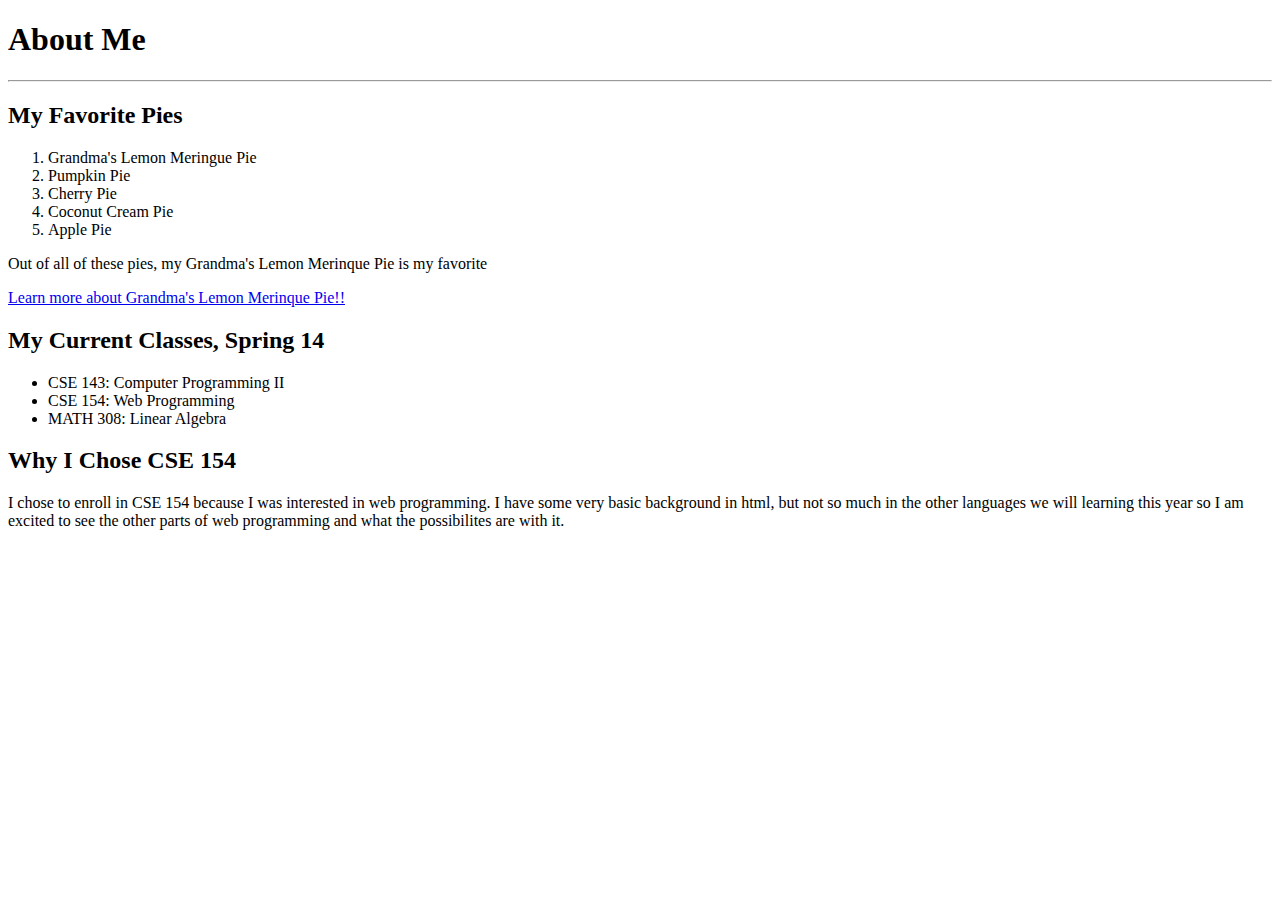
<file: Week 1/HW/index.html>
<!DOCTYPE html>
<!--
Timothy Ha
04.09.14
CSE 154 AP
Jiaming Li
index.html
-->
<html>
	<head>
		<title>About Me</title>
		<meta charset="UTF-8">
	</head>

	<body>
		<h1>About Me</h1>
		<hr>

		<h2>My Favorite Pies</h2>
		<ol>
			<li>Grandma's Lemon Meringue Pie</li>
			<li>Pumpkin Pie</li>
			<li>Cherry Pie</li>
			<li>Coconut Cream Pie</li>
			<li>Apple Pie</li>
		</ol>
		<p>Out of all of these pies, my Grandma's Lemon Merinque Pie is my favorite</p>
		<p><a href="pie.html">Learn more about Grandma's Lemon Merinque Pie!!</a></p>

		<h2>My Current Classes, Spring 14</h2>
		<ul>
			<li>CSE 143: Computer Programming II</li>
			<li>CSE 154: Web Programming</li>
			<li>MATH 308: Linear Algebra</li>
		</ul>

		<h2>Why I Chose CSE 154</h2>
		<p>I chose to enroll in CSE 154 because I was interested in web programming. I have some very basic background in html, but not so much in the other languages we will learning this year so I am excited to see the other parts of web programming and what the possibilites are with it.</p>
	</body>
</html>
</file>
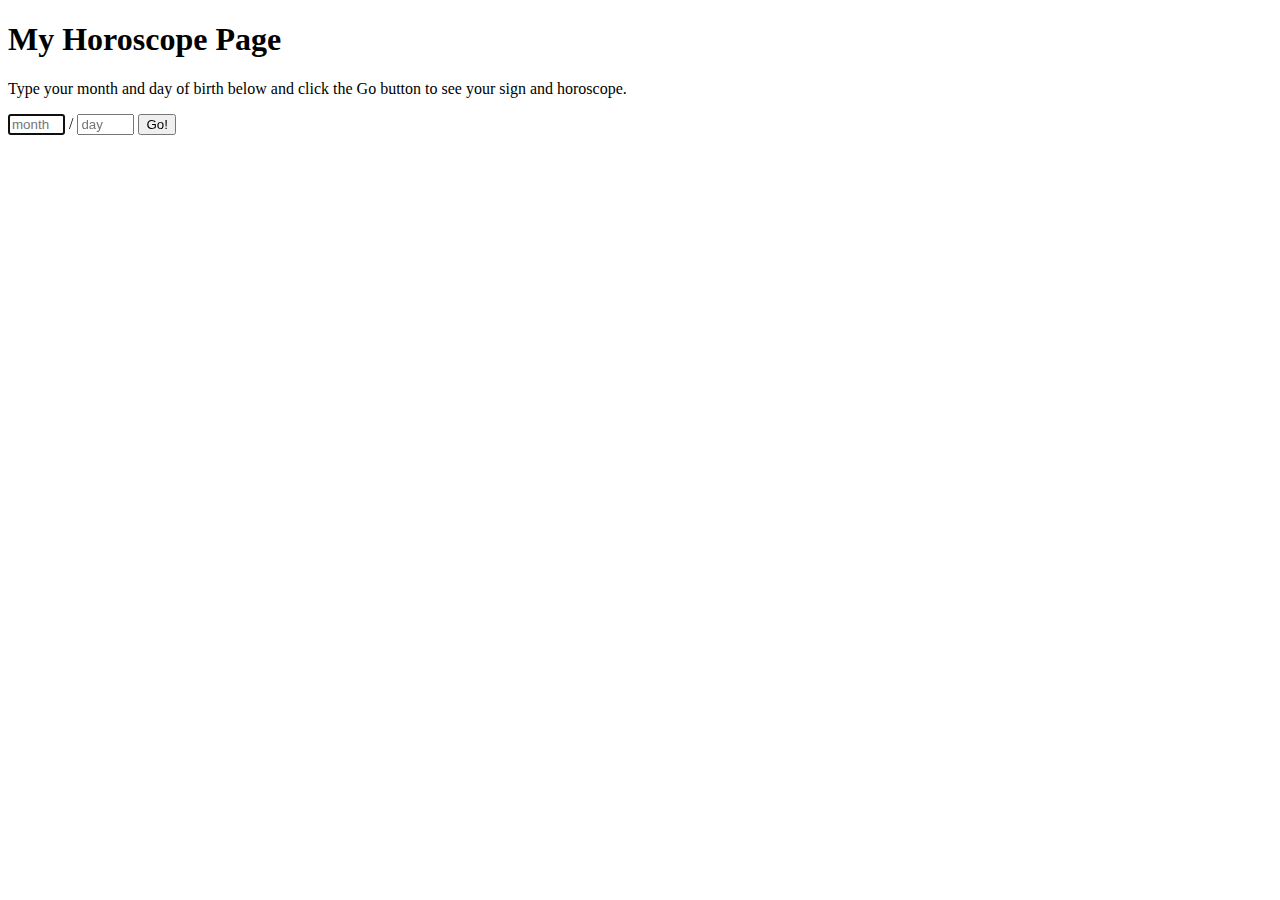
<file: Week 8/horoscope.html>
<!DOCTYPE html>
<html>
	<head>
		<title>My Horoscope Page</title>
		
		<!-- you should write this horoscope.js file to complete the exercise -->
		<script src="horoscope.js" type="text/javascript"></script>
	</head>

	<body>
		<h1>My Horoscope Page</h1>
		
		<p>
			Type your month and day of birth below and click the Go button to see your sign and horoscope.
		</p>
		
		<div>
			<input id="month" type="text" size="4" maxlength="2"pattern="[0-9]{1,2}" required="required" placeholder="month" autofocus="autofocus" /> /
			<input id="day"   type="text" size="4" maxlength="2" pattern="[0-9]{1,2}" required="required" placeholder="day" />
			<button id="go">Go!</button>
		</div>
		
		<!-- your code should insert the results here -->
		<div id="results"></div>
	</body>
</html>
</file>
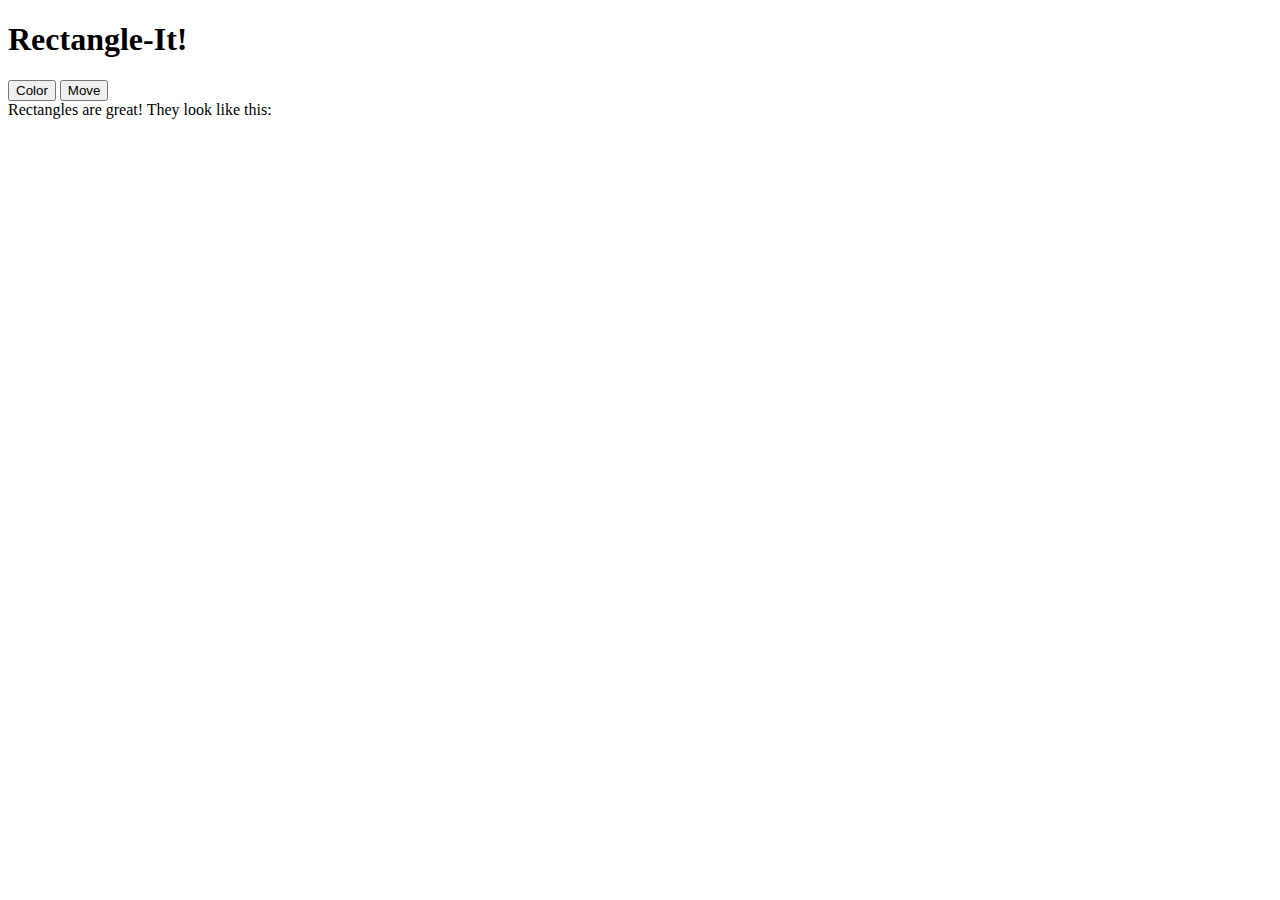
<file: Week 8/rect.html>
<!DOCTYPE html>
<html>
	<!-- 
	CSE 154
	This web page shows colored rectangles that can be clicked to move them up.
	-->

	<head>
		<title>Colored Rectangles</title>
		<link href="http://www.cs.washington.edu/education/courses/cse154/13sp/lectures/05-17/~programs/rect.css" type="text/css" rel="stylesheet" />
		<script src="rect.js" type="text/javascript"></script>
	</head>

	<body>
		<h1>
			<div class="rectangle"></div>
			Rectangle-It!
			<div class="rectangle"></div>
		</h1>
		
		<div id="rectanglearea">
		</div>
		
		<div>
			<button id="color">Color</button>
			<button id="move">Move</button>
		</div>
		
		<div>
			Rectangles are great!
			They look like this:
			<div class="rectangle"></div>
		</div>
	</body>
</html>
</file>
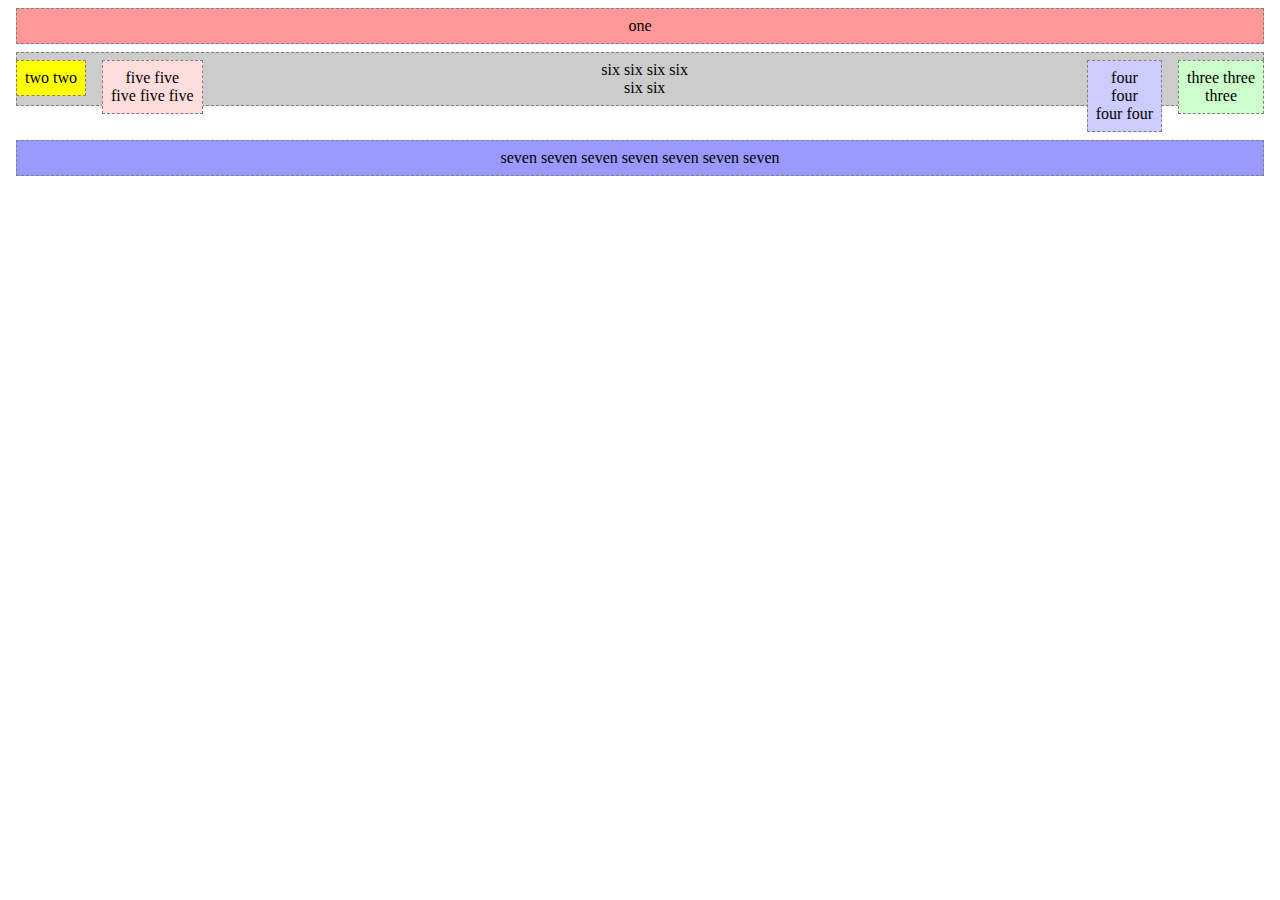
<file: Week 2/Section/section.html>
<!DOCTYPE html>
<html>
	<head>
		<title></title>
		<link href="section.css" type="text/css" rel="stylesheet">
	</head>
	<body>
		<div id="one">one</div>
		<div id="two">two two</div>
		<div id="three">three three<br />three</div>
		<div id="four">four<br />four<br />four four</div>
		<div id="five">five five<br />five five five</div>
		<div id="six">six six six six <br /> six six</div>
		<div id="seven">seven seven seven seven seven seven seven</div>

</body>
</html>
</file>
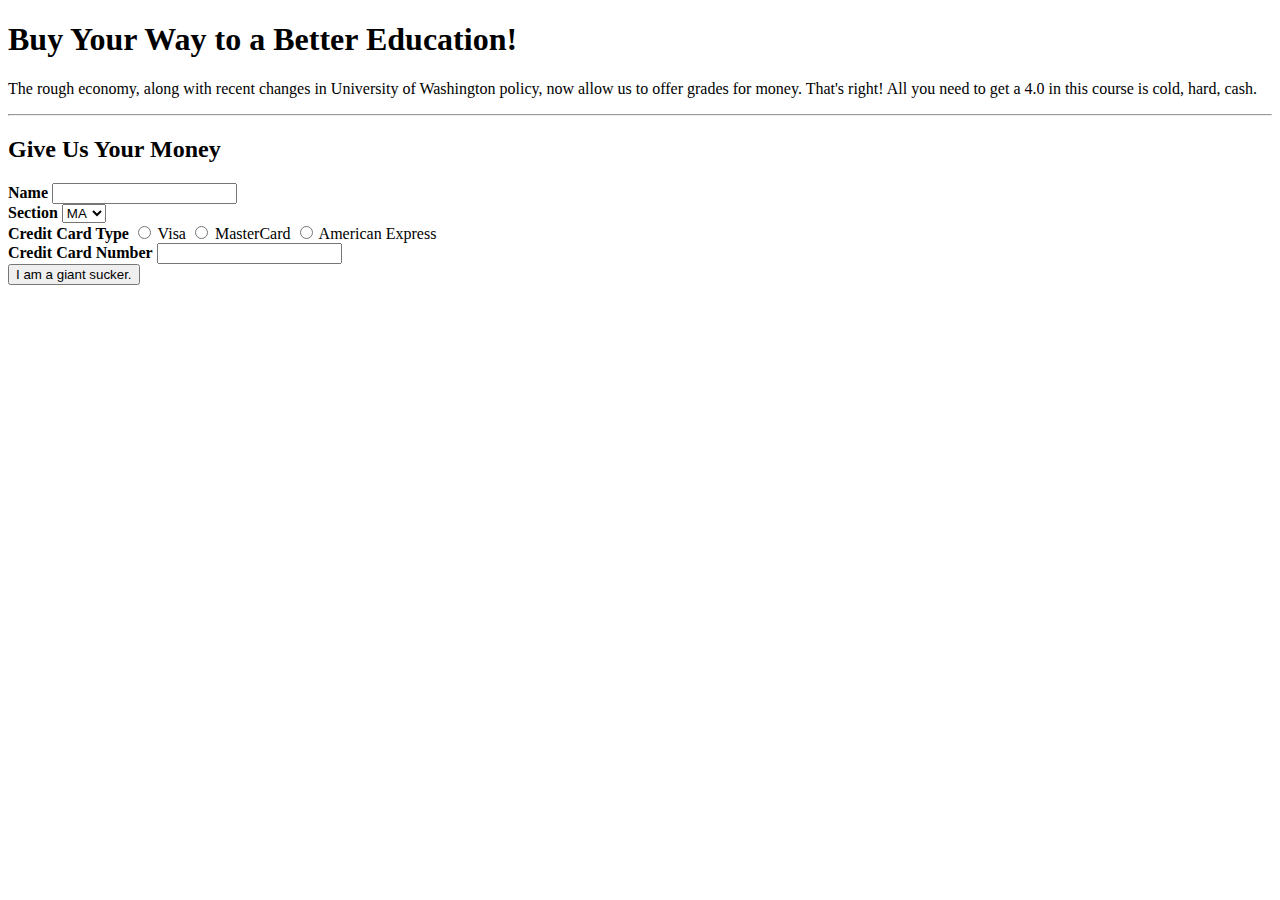
<file: Week 4/Lab/buyagrade.html>
<!DOCTYPE html>
<html>
	<head>
		<title>Buy Your Way to a Better Education!</title>
		<link href="https://www.cs.washington.edu/education/courses/cse154/14sp/labs/4/buyagrade.css" type="text/css" rel="stylesheet" />
	</head>
	
	<body>
		<h1>Buy Your Way to a Better Education!</h1>

		<p>
			The rough economy, along with recent changes in University of Washington policy, now allow us to offer grades for money.  That's right!  All you need to get a 4.0 in this course is cold, hard, cash.
		</p>
		
		<hr />
		
		<h2>Give Us Your Money</h2>
		<form action="sucker.php" method="post">
			<div>
				<label>
					<strong>Name</strong>
					<input type="text" name="name" />
				</label>
			</div>
			<div>
				<label>
					<strong>Section</strong>
					<select name="section">
						<option value="MA">MA</option>
						<option value="MB">MB</option>
						<option value="MC">MC</option>
						<option value="MD">MD</option>
						<option value="ME">ME</option>
						<option value="MF">MF</option>
						<option value="MG">MG</option>
						<option value="MH">MH</option>
					</select>
				</label>
			</div>	
			<div>
				<strong>Credit Card Type</strong>	
				<label>
					<input type="radio" name="CC" value="Visa" /> Visa
					<input type="radio" name="CC" value="MasterCard" /> MasterCard
					<input type="radio" name="CC" value="AmericanExpress" /> American Express
				</label>
			</div>
			<div>
				<label>
					<strong>Credit Card Number</strong>
					<input type="text" name="CCnumber" />
				</label>
			</div>
			<div>
				<input type="submit" value="I am a giant sucker." />
			</div>
		</form>
	</body>
</html>
</file>
<file: Week 2/Section/section.css>
body     { 
	text-align: center; 
}

div      { 
	border: 1px dashed gray; 
	padding: 0.5em; 
	margin: 0.5em; 
}

#one     { 
	background-color: #ff9999; 
}

#two     { 
	background-color: yellow; 
	float: left;
}

#three   { 
	background-color: #ccffcc; 
	float: right;
}

#four    { 
	background-color: #ccccff; 
	float: right;
}

#five    { 
	background-color: #ffdddd; 
	float: left;
}

#six     { 
	background-color: #cccccc; 
}

#seven   { 
	background-color: #9999ff; 
	clear: both;
}
</file>
